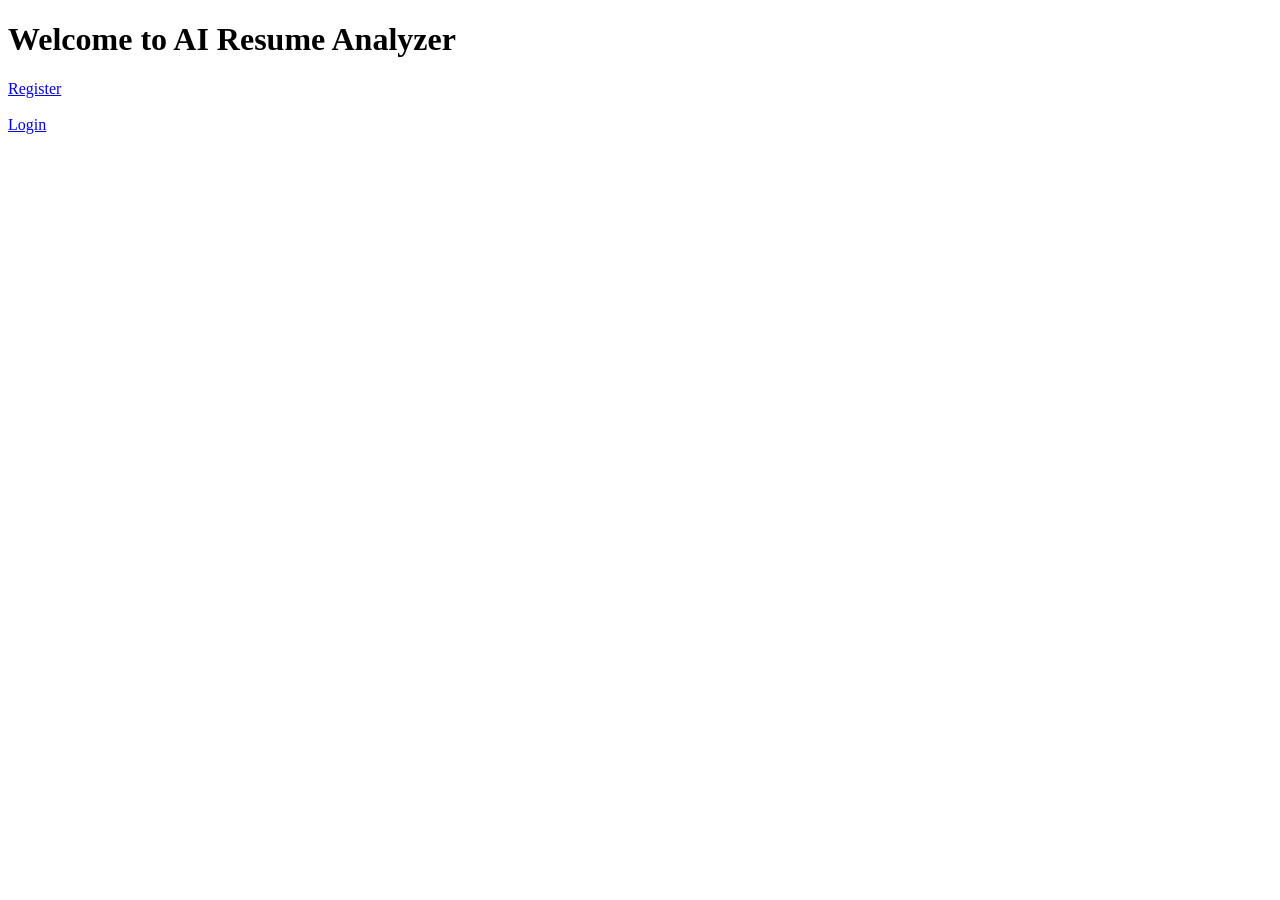
<file: src/main/resources/templates/index.html>
<!DOCTYPE html>
<html xmlns:th="http://www.thymeleaf.org">
<head>
    <title>AI Resume Analyzer</title>
    <link rel="stylesheet" th:href="@{/css/style.css}">
</head>
<body>

<h1>Welcome to AI Resume Analyzer</h1>

<a href="/register">Register</a>
<br><br>

<a href="/login">Login</a>

</body>
</html>
</file>
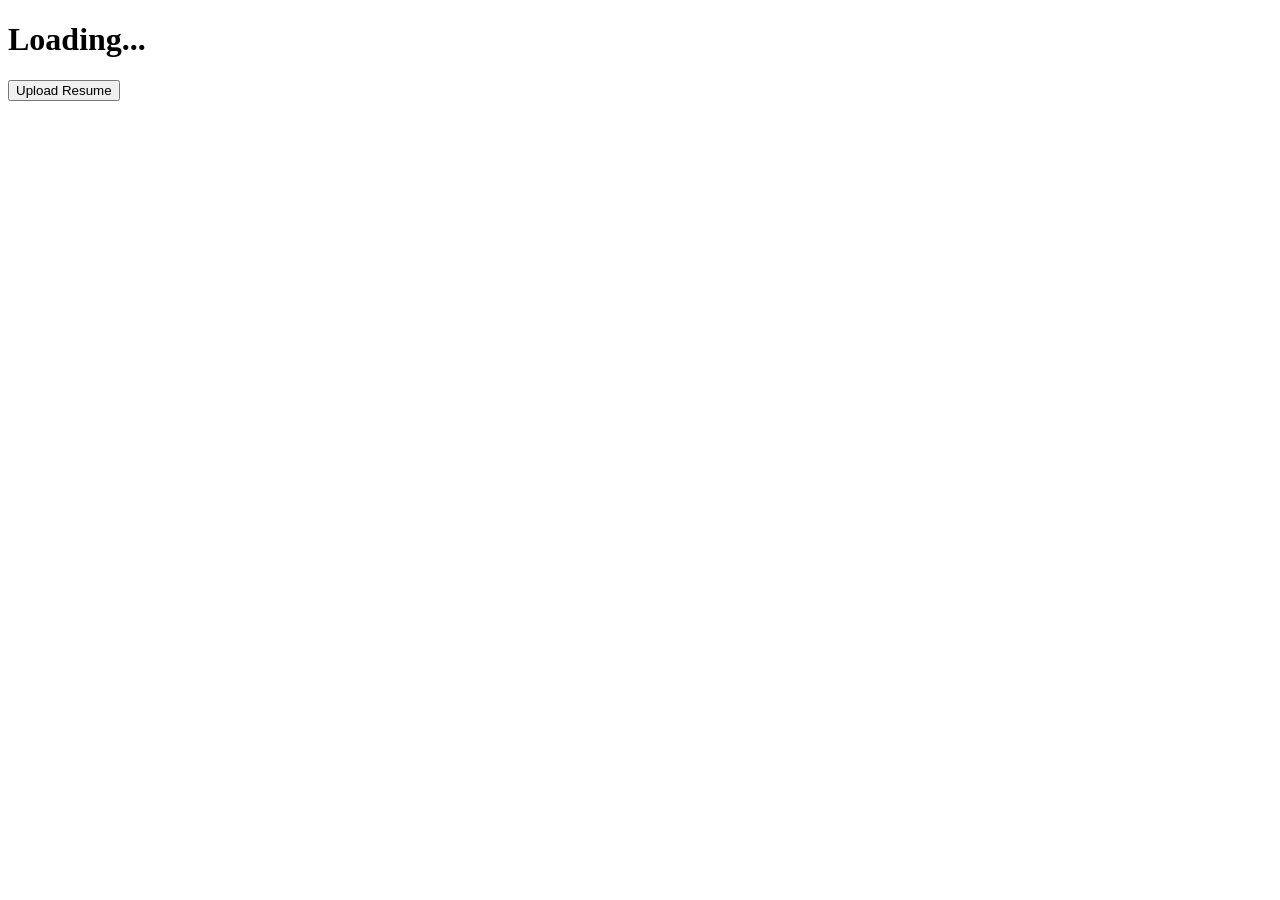
<file: src/main/resources/templates/dashboard.html>
<!DOCTYPE html>
<html xmlns:th="http://www.thymeleaf.org">
<head>
    <title>Dashboard</title>

    <link rel="stylesheet" th:href="@{/css/style.css}">
</head>
<body>

<div class="container">

    <h1 id="welcomeMessage">Loading...</h1>

    <a href="/upload">
        <button>Upload Resume</button>
    </a>

</div>

<script th:src="@{/js/dashboard.js}"></script>

</body>
</html>
</file>
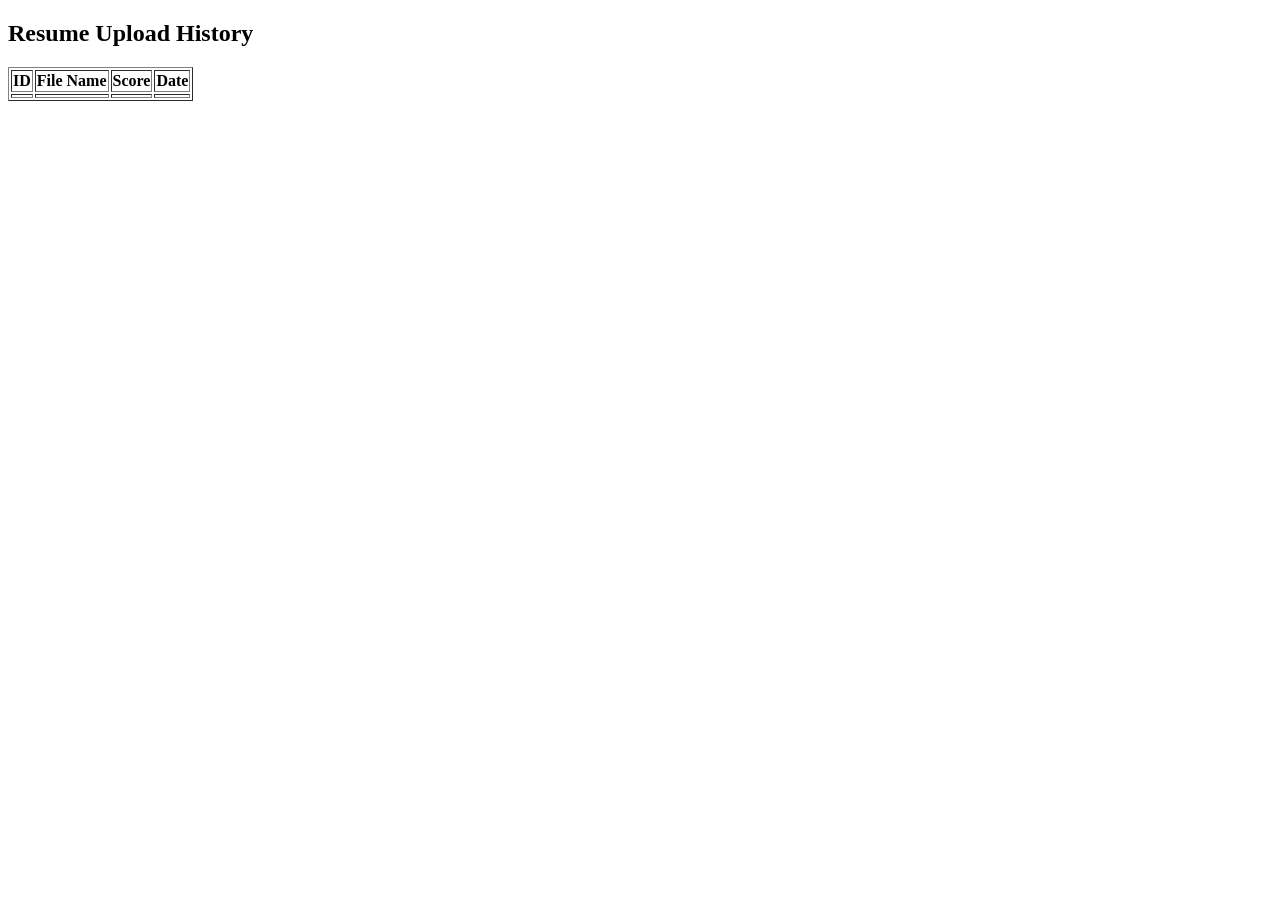
<file: src/main/resources/templates/history.html>
<!DOCTYPE html>
<html xmlns:th="http://www.thymeleaf.org">
<head>
    <title>Resume History</title>
</head>
<body>

<h2>Resume Upload History</h2>

<table border="1">

<tr>
    <th>ID</th>
    <th>File Name</th>
    <th>Score</th>
    <th>Date</th>
</tr>

<tr th:each="resume : ${resumes}">
    <td th:text="${resume.id}"></td>
    <td th:text="${resume.fileName}"></td>
    <td th:text="${resume.score}"></td>
    <td th:text="${resume.uploadDate}"></td>
</tr>

</table>

</body>
</html>
</file>
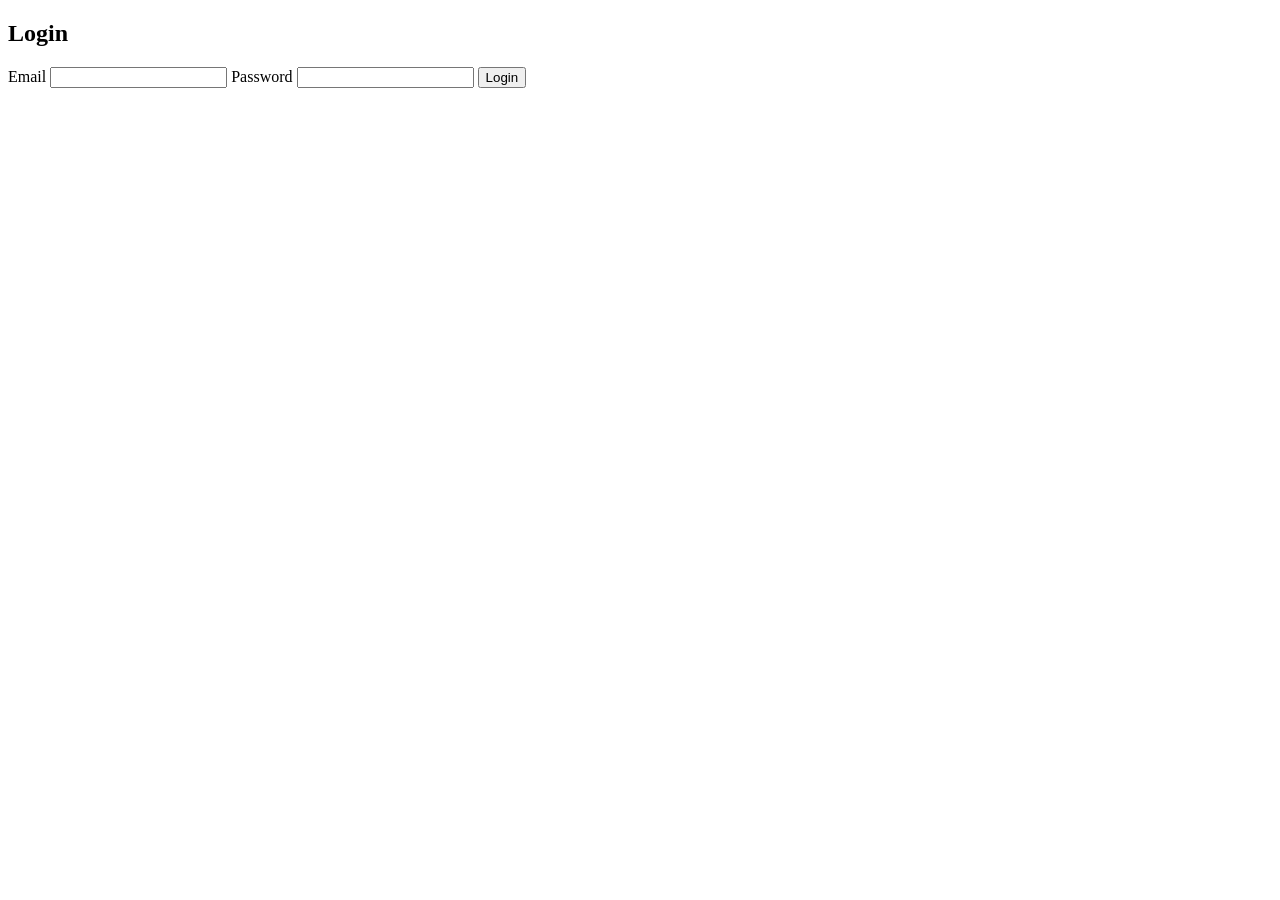
<file: src/main/resources/templates/login.html>
<!DOCTYPE html>
<html xmlns:th="http://www.thymeleaf.org">
<head>
    <title>Login</title>
    <link rel="stylesheet" th:href="@{/css/style.css}">
</head>
<body>

<div class="container">

    <h2>Login</h2>

    <form action="/login" method="post">

        <label>Email</label>
        <input type="email" name="email" required>

        <label>Password</label>
        <input type="password" name="password" required>

        <button type="submit">Login</button>

    </form>

</div>

</body>
</html>
</file>
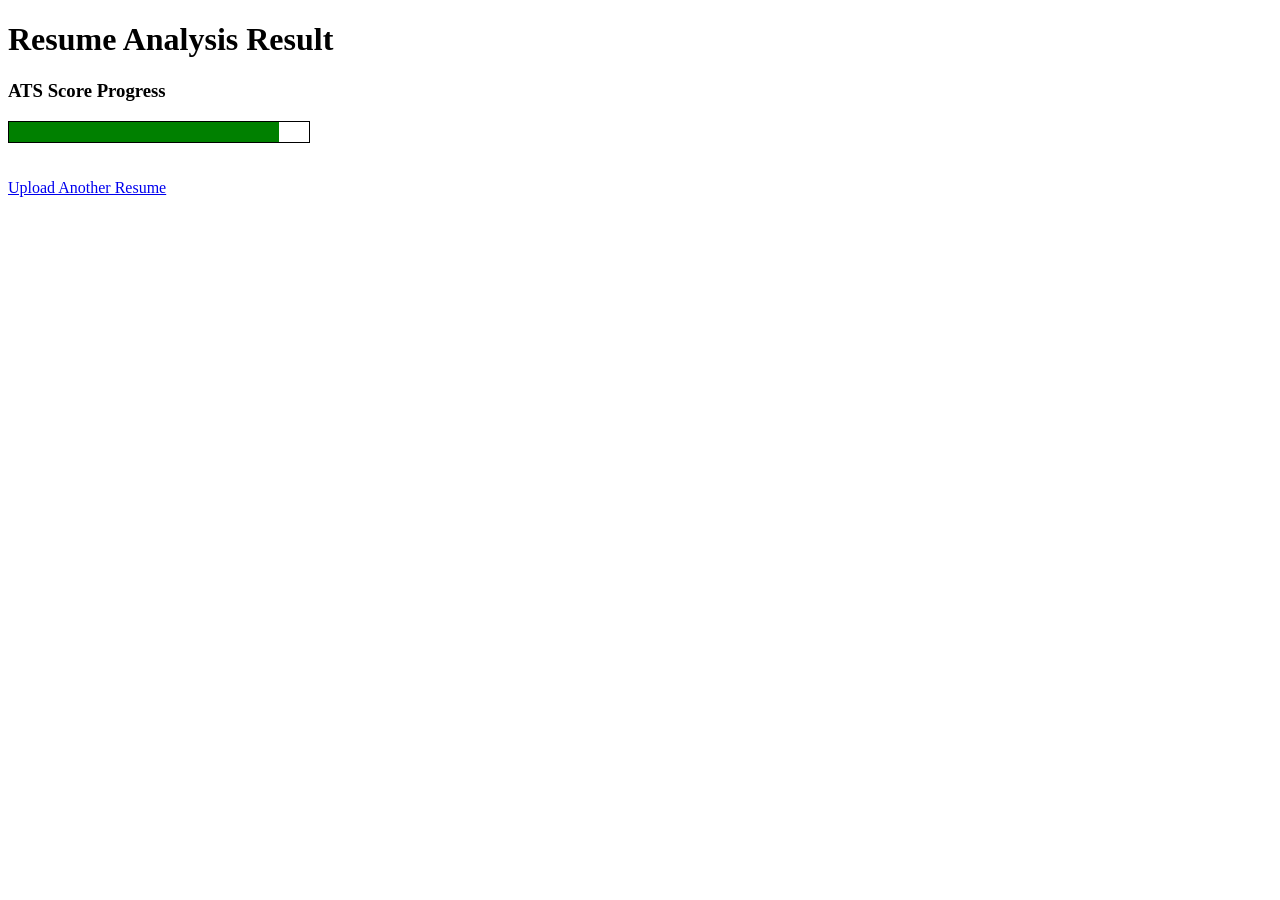
<file: src/main/resources/templates/result.html>
<!DOCTYPE html>
<html xmlns:th="http://www.thymeleaf.org">
<head>
    <title>Resume Analysis Result</title>
</head>
<body>

<h1>Resume Analysis Result</h1>

<div th:utext="${result}"></div>

<h3>ATS Score Progress</h3>

<div style="width:300px;border:1px solid black;">
    <div style="width:90%;background:green;height:20px;"></div>
</div>
<br><br>

<a href="/upload">Upload Another Resume</a>

</body>
</html>
</file>
